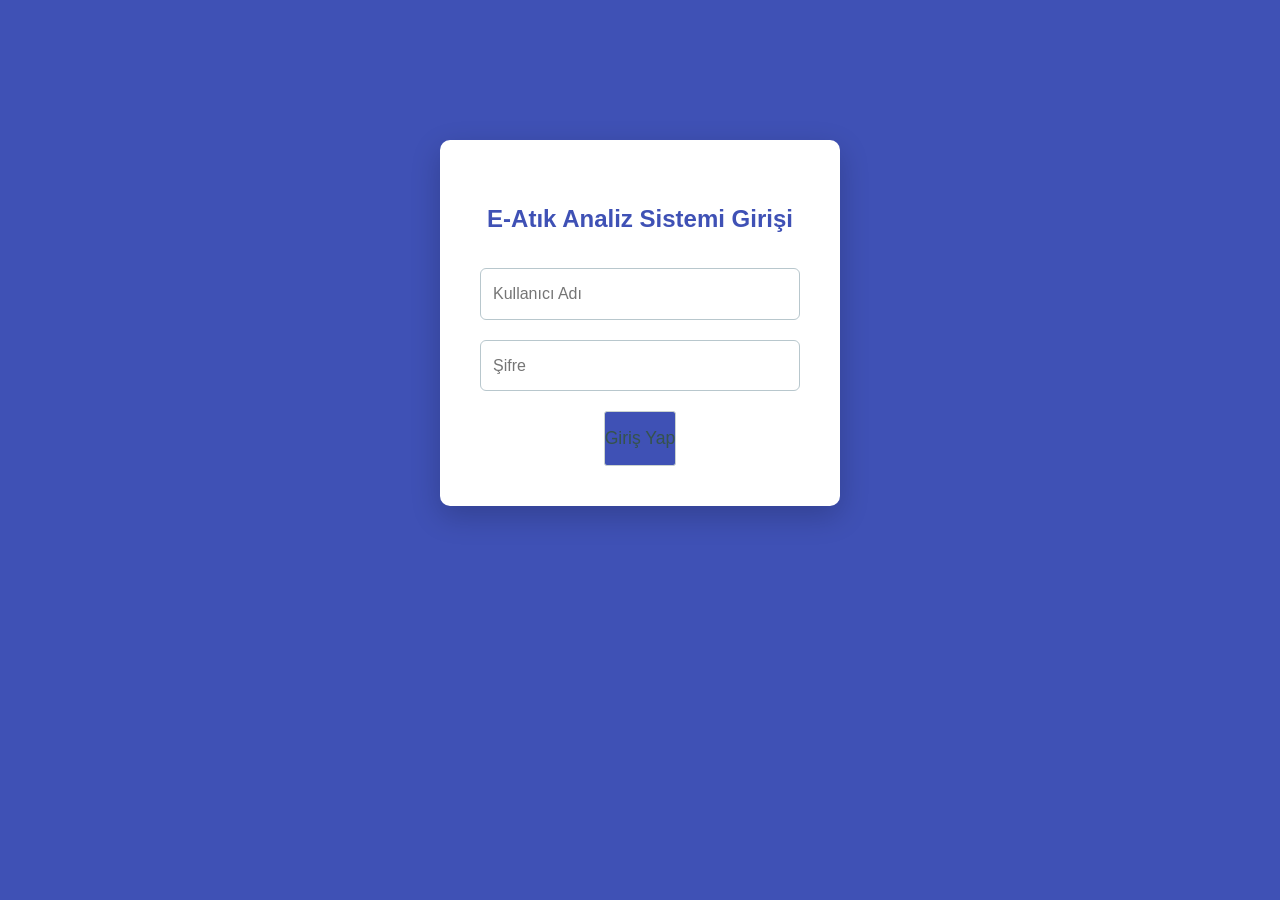
<file: static/login.html>
<!DOCTYPE html>
<html lang="tr">
<head>
    <meta charset="UTF-8">
    <meta name="viewport" content="width=device-width, initial-scale=1.0">
    <title>Giriş Yap | E-Atık AI</title>
    <link rel="icon" type="image/svg+xml" href="/static/favicon.svg">
    <link rel="stylesheet" href="/static/styles.css">
    <style>
        /* Login Sayfasına Özel Stiller */
        body { background: #3f51b5; }
        .login-box {
            max-width: 400px;
            margin: 100px auto;
            background: white;
            padding: 40px;
            border-radius: 10px;
            box-shadow: 0 10px 30px rgba(0,0,0,0.2);
            text-align: center;
        }
        .login-box h2 {
            margin-bottom: 30px;
            color: #3f51b5;
        }
        .login-box input {
            width: 100%;
            margin-bottom: 20px;
        }
        .login-box button {
            background: #3f51b5;
            padding: 12px 0;
            font-size: 1.1em;
        }
    </style>
</head>
<body>
    <div class="login-box">
        <h2>E-Atık Analiz Sistemi Girişi</h2>
        <input type="text" id="loginUsername" placeholder="Kullanıcı Adı" required>
        <input type="password" id="loginPassword" placeholder="Şifre" required>
        <button id="loginBtn">Giriş Yap</button>
        <div id="loginError" class="error hidden" style="margin-top: 20px;"></div>
    </div>
    <script>
        document.getElementById('loginBtn').addEventListener('click', async () => {
            const username = document.getElementById('loginUsername').value;
            const password = document.getElementById('loginPassword').value;
            const errorDiv = document.getElementById('loginError');
            
            errorDiv.classList.add('hidden');

            try {
                const response = await fetch('/api/login', {
                    method: 'POST',
                    headers: { 'Content-Type': 'application/json' },
                    body: JSON.stringify({ username, password })
                });

                const data = await response.json();

                if (data.success) {
                    window.location.href = '/'; // Başarılıysa ana sayfaya git
                } else {
                    errorDiv.textContent = data.message;
                    errorDiv.classList.remove('hidden');
                }
            } catch (err) {
                errorDiv.textContent = 'Sunucuya bağlanılamadı.';
                errorDiv.classList.remove('hidden');
            }
        });

        // Enter tuşu ile giriş
        document.querySelectorAll('input').forEach(input => {
            input.addEventListener('keypress', (e) => {
                if (e.key === 'Enter') document.getElementById('loginBtn').click();
            });
        });
    </script>
</body>
</html>
</file>
<file: static/styles.css>
:root {
    --accent: #36534c;
    --accent-soft: #edf1ef;
    --border: #cbd3cf;
}

* { box-sizing: border-box; }
body { margin: 0; padding: 40px 20px; background: #f3f5f7; color: #202c36; font-family: 'Segoe UI', sans-serif; line-height: 1.6; }
.container { max-width: 1040px; margin: auto; background: white; border: 1px solid var(--border); border-radius: 4px; overflow: hidden; }
header { position: relative; padding: 32px 40px; background: #203b39; color: white; }
h1 { font-size: 26px; margin: 0 0 8px; }
header p { max-width: 75%; margin: 0; color: #cbdedb; }
button { background: var(--accent-soft); color: var(--accent); border: 1px solid var(--border); border-radius: 3px; padding: 12px 20px; cursor: pointer; font: inherit; }
button:hover:not(:disabled) { background: #dde5e1; }
button:active:not(:disabled) { background: #cdd9d2; }
button:disabled { opacity: .55; cursor: wait; }
input, select { border: 1px solid #b8c7cd; border-radius: 6px; padding: 12px; font: inherit; min-width: 0; }
:focus-visible { outline: 2px solid var(--accent); outline-offset: 3px; }
.hidden { display: none !important; }
.search-section { display: flex; gap: 12px; padding: 32px 40px; }
.search-section select { flex: 1; }
.results, .loading { padding: 24px 40px; }
.error { margin: 16px 40px; padding: 12px; background: #fff0ed; color: #982f25; border-radius: 6px; }
.content-panel { overflow-wrap: anywhere; }
.content-panel, .bot-message, .user-message { white-space: pre-wrap; }
.intro { padding: 20px 40px; background: #f6f9f8; border-bottom: 1px solid #dce3e8; }
.intro p { margin: 4px 0; }
.intro small, .source-note { color: #596c70; }
.eyebrow { font-size: 11px; letter-spacing: .12em; margin-bottom: 10px; }
.secondary { background: #eaf0ee; color: #245b50; }
.visually-hidden { position: absolute; width: 1px; height: 1px; overflow: hidden; clip-path: inset(50%); }
@media (max-width: 600px) {
  body { padding: 12px; }
  header { padding: 24px 20px 64px; }
  header p { max-width: 100%; }
  .logout-btn { top: auto !important; bottom: 16px; right: 20px !important; }
  .search-section, .chat-input-area { flex-direction: column; }
  .search-section, .results, .chat-area { padding: 20px !important; }
  .main-tabs { padding: 0 8px !important; }
  .main-tab { padding: 12px !important; font-size: 1em !important; }
}

/* Çıkış butonu */
.logout-btn {
    position: absolute;
    top: 15px;
    right: 25px;
    color: white;
    text-decoration: none;
    padding: 8px 15px;
    border: 1px solid white;
    border-radius: 5px;
    font-size: 0.9em;
}

/* Ana Tablar */
.main-tabs {
    display: flex;
    justify-content: center;
    padding: 0 40px;
    margin-top: 20px;
    border-bottom: 1px solid #e0e0e0;
}
.main-tab {
    background: transparent;
    color: #666;
    padding: 15px 25px;
    font-size: 1.2em;
    border: none;
    cursor: pointer;
    transition: color 0.3s;
}
.main-tab.active {
    color: var(--accent);
    border-bottom: 3px solid var(--accent);
    font-weight: bold;
}
.main-content {
    display: none;
}
.main-content.active {
    display: block;
}

/* Chatbot Alanı Stilleri */
.chat-area {
    padding: 20px 40px;
    min-height: 500px;
    display: flex;
    flex-direction: column;
}
.chat-messages {
    flex-grow: 1;
    overflow-y: auto;
    padding: 10px;
    margin-bottom: 20px;
    border: 1px solid #f0f0f0;
    border-radius: 3px;
    max-height: 400px;
}
.chat-input-area {
    display: flex;
    gap: 10px;
}
#chatInput {
    flex-grow: 1;
    padding: 15px;
}
.user-message {
    background-color: #e3eae6;
    padding: 10px 15px;
    border-radius: 3px;
    align-self: flex-end;
    margin-bottom: 10px;
    max-width: 80%;
    margin-left: auto;
}
.bot-message {
    background-color: #f2f4f3;
    padding: 10px 15px;
    border-radius: 3px;
    align-self: flex-start;
    margin-bottom: 10px;
    max-width: 80%;
    margin-right: auto;
}
</file>
